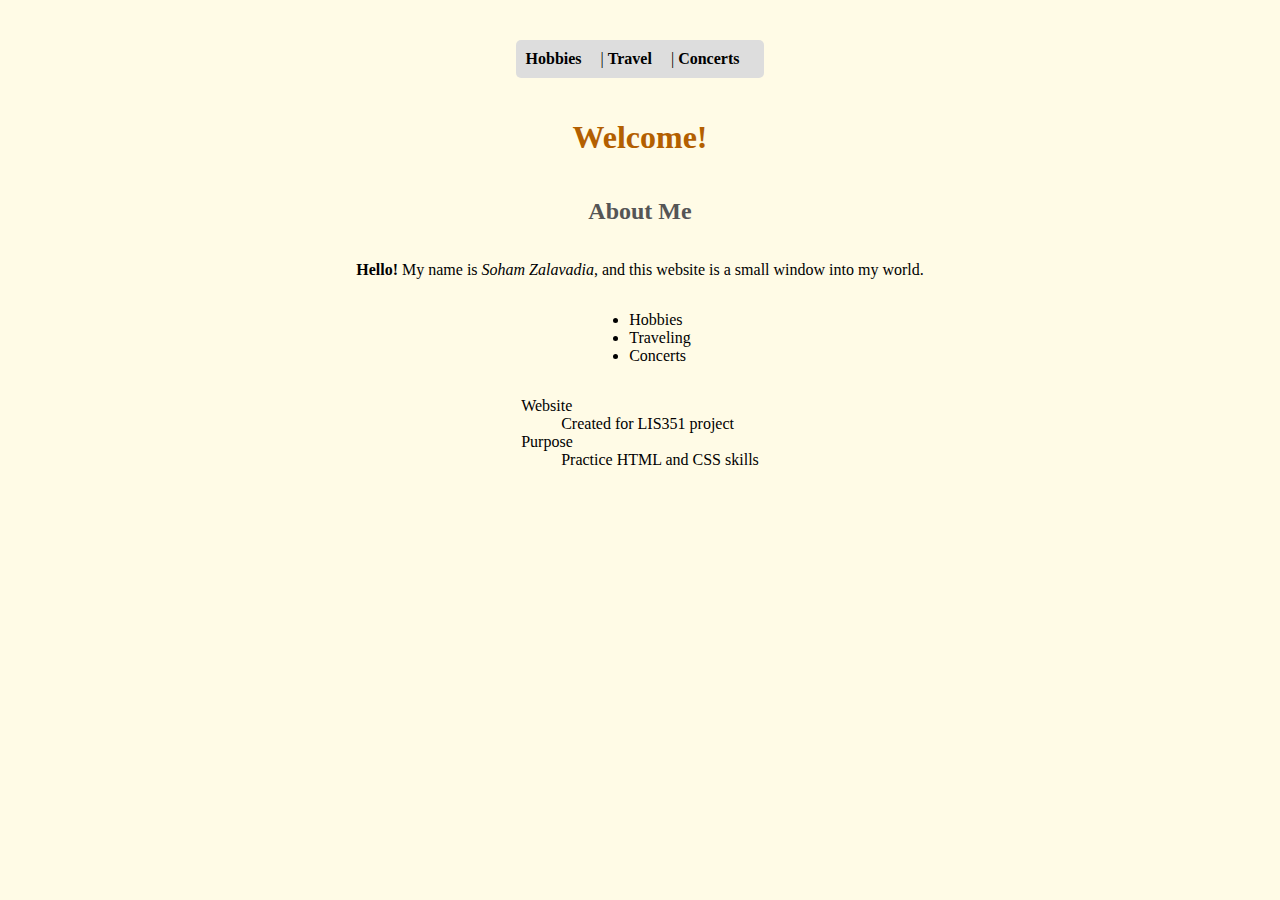
<file: index.html>
<!DOCTYPE html>
<html lang="en">
<head>
  <meta charset="UTF-8">
  <title>Welcome to Soham's Website</title>
  <meta name="viewport" content="width=device-width, initial-scale=1">
  <link rel="stylesheet" href="style.css">
</head>
<body class="homepage">
  <nav>
    
    <a href="hobbies/hobbies.html">Hobbies</a> |
    <a href="travel/travel.html">Travel</a> |
    <a href="concerts/concerts.html">Concerts</a>
  </nav>

  <h1>Welcome!</h1>
  <h2>About Me</h2>
  <p><strong>Hello!</strong> My name is <em>Soham Zalavadia</em>, and this website is a small window into my world.</p>

  <ul>
    <li>Hobbies</li>
    <li>Traveling</li>
    <li>Concerts</li>
  </ul>

  <dl>
    <dt>Website</dt>
    <dd>Created for LIS351 project</dd>
    <dt>Purpose</dt>
    <dd>Practice HTML and CSS skills</dd>
  </dl>



  
</body>
</html>
</file>
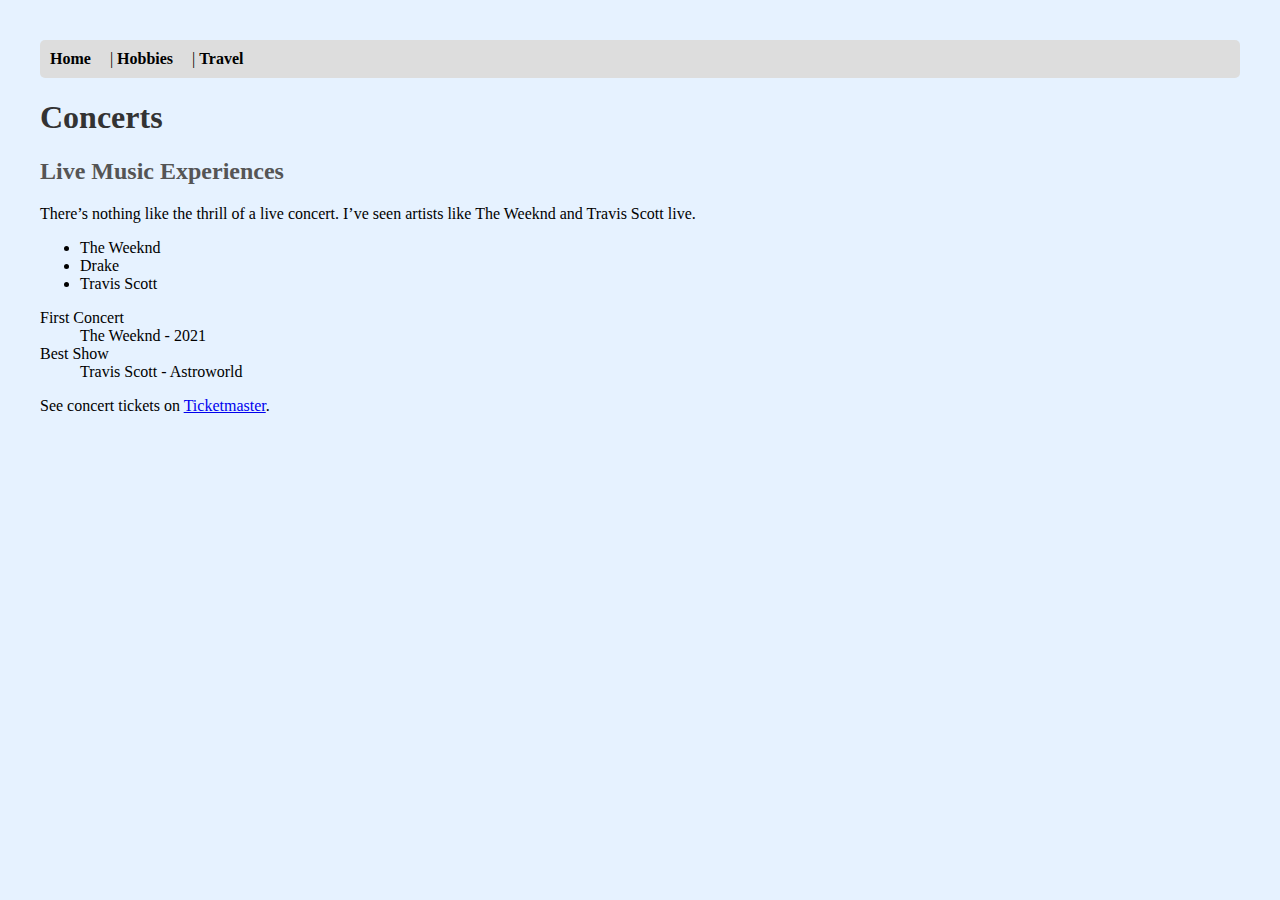
<file: concerts/concerts.html>
<!DOCTYPE html>
<html lang="en">
<head>
  <meta charset="UTF-8">
  <title>Concerts</title>
  <meta name="viewport" content="width=device-width, initial-scale=1">
  <link rel="stylesheet" href="../style.css">
</head>
<body>
  <nav>
    <a href="../index.html">Home</a> |
    <a href="../hobbies/hobbies.html">Hobbies</a> |
    <a href="../travel/travel.html">Travel</a>
  </nav>

  <h1>Concerts</h1>
  <h2>Live Music Experiences</h2>
  <p>There’s nothing like the thrill of a live concert. I’ve seen artists like The Weeknd and Travis Scott live.</p>

  <ul>
    <li>The Weeknd</li>
    <li>Drake</li>
    <li>Travis Scott</li>
  </ul>

  <dl>
    <dt>First Concert</dt>
    <dd>The Weeknd - 2021</dd>
    <dt>Best Show</dt>
    <dd>Travis Scott - Astroworld</dd>
  </dl>



  <p>See concert tickets on <a href="https://www.ticketmaster.com" target="_blank">Ticketmaster</a>.</p>
</body>
</html>
</file>
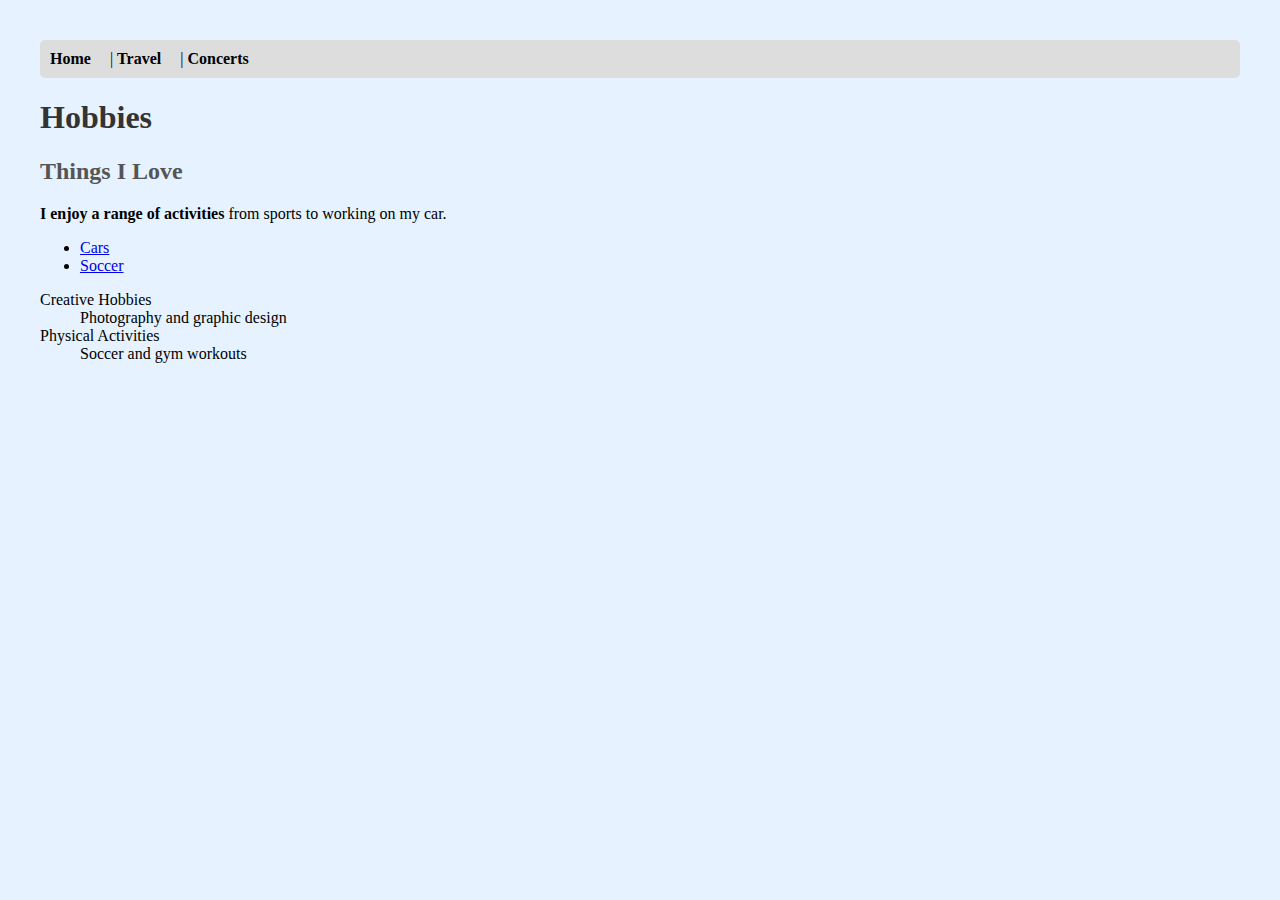
<file: hobbies/hobbies.html>
<!DOCTYPE html>
<html lang="en">
<head>
  <meta charset="UTF-8">
  <title>My Hobbies</title>
  <meta name="viewport" content="width=device-width, initial-scale=1">
  <link rel="stylesheet" href="../style.css">
</head>
<body>
  <nav>
    <a href="../index.html">Home</a> |
    <a href="../travel/travel.html">Travel</a> |
    <a href="../concerts/concerts.html">Concerts</a>
  </nav>

  <h1>Hobbies</h1>
  <h2>Things I Love</h2>
  <p><strong>I enjoy a range of activities</strong> from sports to working on my car.</p>

  <ul>
    <li><a href="cars/cars.html">Cars</a></li>
    <li><a href="soccer/soccer.html">Soccer</a></li>
  </ul>

  <dl>
    <dt>Creative Hobbies</dt>
    <dd>Photography and graphic design</dd>
    <dt>Physical Activities</dt>
    <dd>Soccer and gym workouts</dd>
  </dl>

  

  
</body>
</html>
</file>
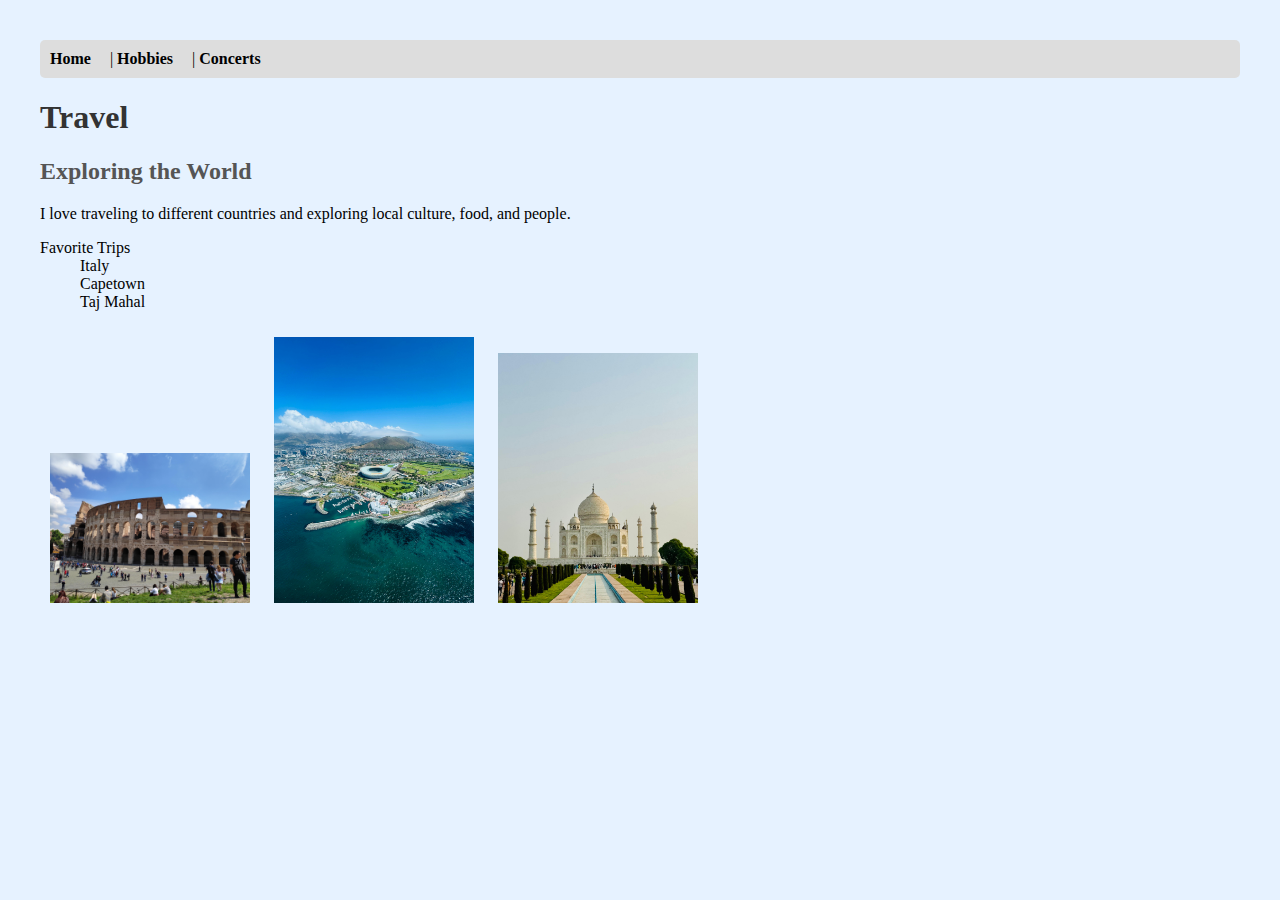
<file: travel/travel.html>
<!DOCTYPE html>
<html lang="en">
<head>
  <meta charset="UTF-8">
  <title>Travel</title>
  <meta name="viewport" content="width=device-width, initial-scale=1">
  <link rel="stylesheet" href="../style.css">
</head>
<body>
  <nav>
    <a href="../index.html">Home</a> |
    <a href="../hobbies/hobbies.html">Hobbies</a> |
   
    <a href="../concerts/concerts.html">Concerts</a>
  </nav>

  <h1>Travel</h1>
  <h2>Exploring the World</h2>
  <p>I love traveling to different countries and exploring local culture, food, and people.</p>

  

  <dl>
    <dt>Favorite Trips</dt>
    <dd>Italy </dd>
	<dd>Capetown </dd>
    <dd>Taj Mahal </dd>
  </dl>

  <img src="../images/colosseum.jpg" alt="Colosseum">
  <img src="../images/capetown.jpg" alt="Aerial View - Capetown">
  <img src="../images/tajmahal.jpg" alt="The face of Taj Mahal">


</body>
</html>
</file>
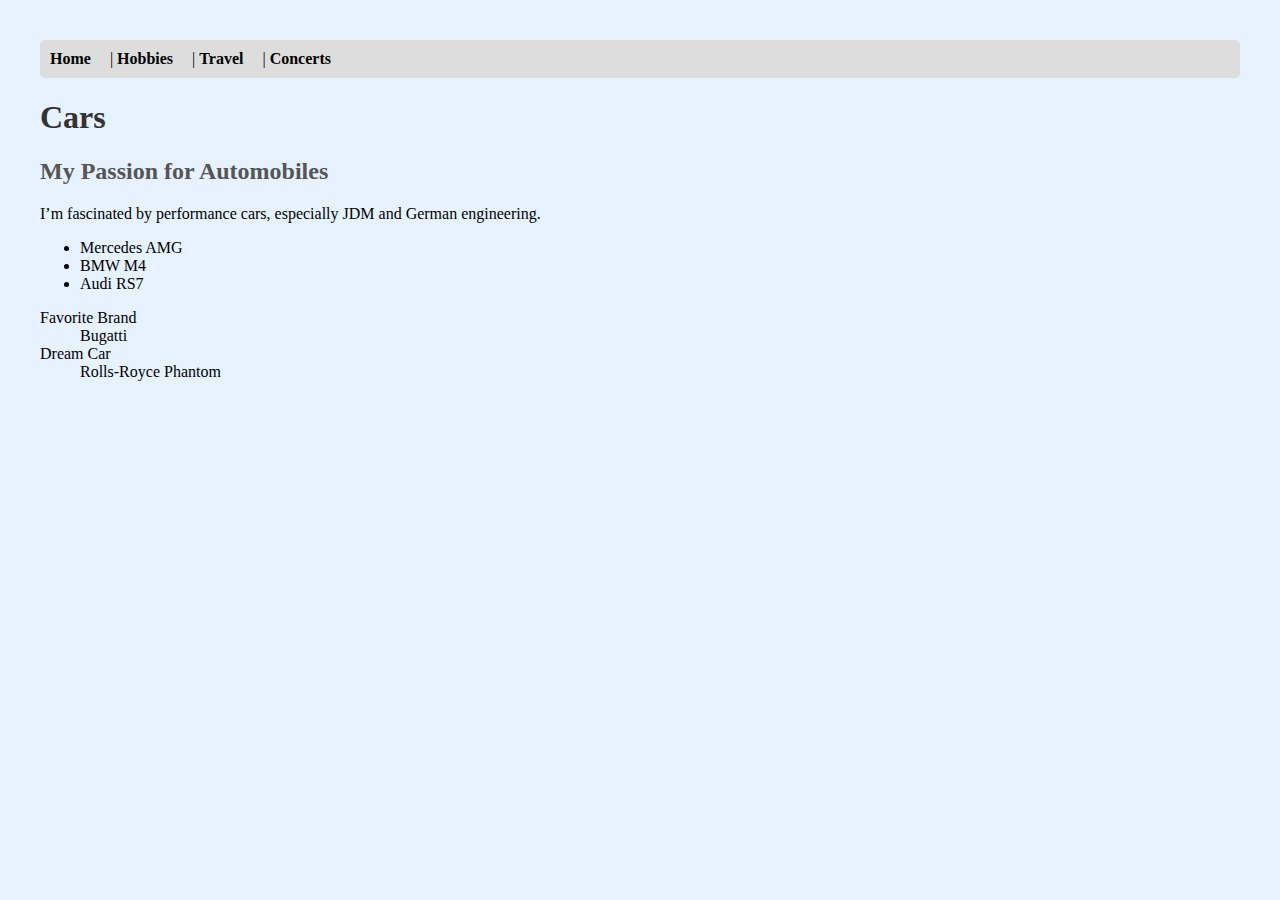
<file: hobbies/cars/cars.html>
<!DOCTYPE html>
<html lang="en">
<head>
  <meta charset="UTF-8">
  <title>Cars</title>
  <meta name="viewport" content="width=device-width, initial-scale=1">
  <link rel="stylesheet" href="../../style.css">
</head>
<body>
  <nav>
    <a href="../../index.html">Home</a> |
    <a href="../hobbies.html">Hobbies</a> |
    <a href="../../travel/travel.html">Travel</a> |
    <a href="../../concerts/concerts.html">Concerts</a>
  </nav>

  <h1>Cars</h1>
  <h2>My Passion for Automobiles</h2>
  <p>I’m fascinated by performance cars, especially JDM and German engineering.</p>

  <ul>
    <li>Mercedes AMG</li>
    <li>BMW M4</li>
    <li>Audi RS7</li>
  </ul>

  <dl>
    <dt>Favorite Brand</dt>
    <dd>Bugatti</dd>
    <dt>Dream Car</dt>
    <dd>Rolls-Royce Phantom</dd>
  </dl>

  


</body>
</html>
</file>
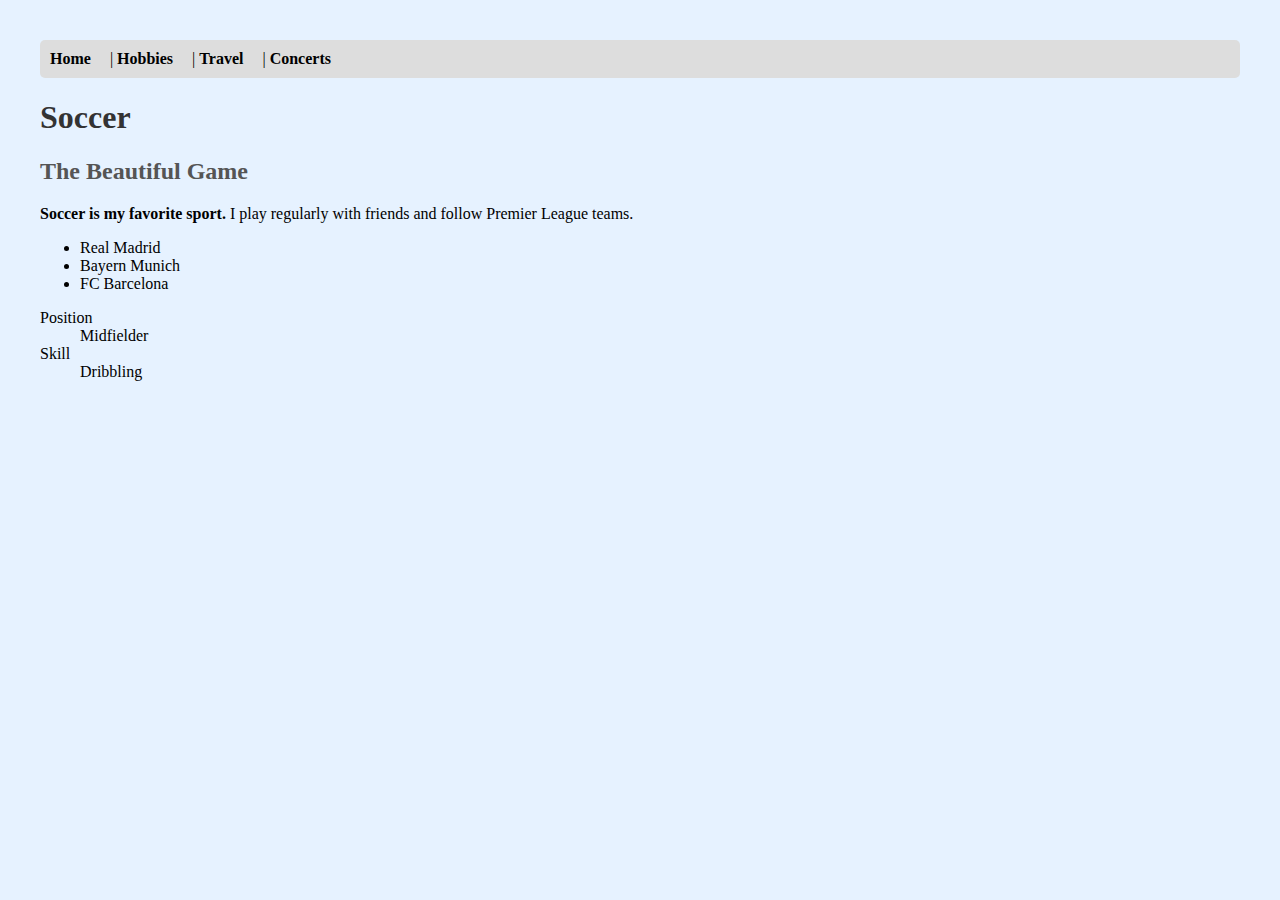
<file: hobbies/soccer/soccer.html>
<!DOCTYPE html>
<html lang="en">
<head>
  <meta charset="UTF-8">
  <title>Soccer</title>
  <meta name="viewport" content="width=device-width, initial-scale=1">
  <link rel="stylesheet" href="../../style.css">
</head>
<body>
  <nav>
    <a href="../../index.html">Home</a> |
    <a href="../hobbies.html">Hobbies</a> |
    <a href="../../travel/travel.html">Travel</a> |
    <a href="../../concerts/concerts.html">Concerts</a>
  </nav>

  <h1>Soccer</h1>
  <h2>The Beautiful Game</h2>
  <p><strong>Soccer is my favorite sport.</strong> I play regularly with friends and follow Premier League teams.</p>

  <ul>
    <li>Real Madrid</li>
    <li>Bayern Munich</li>
    <li>FC Barcelona</li>
  </ul>

  <dl>
    <dt>Position</dt>
    <dd>Midfielder</dd>
    <dt>Skill</dt>
    <dd>Dribbling</dd>
  </dl>

  


</body>
</html>
</file>
<file: style.css>
/* General styles for all pages */
body {
  font-family: Georgia, serif;
  margin: 20px;
  padding: 20px;
  background-color: #e6f2ff; /* Light blue for most pages */
}

h1 {
  font-size: 2em;
  color: #333;
}

h2 {
  font-size: 1.5em;
  color: #555;
}

nav {
  background-color: #ddd;
  padding: 10px;
  margin-bottom: 20px;
  border-radius: 5px;
}

nav a {
  margin-right: 15px;
  text-decoration: none;
  color: #000;
  font-weight: bold;
}

img {
  margin: 10px;
  width: 200px;
  height: auto;
}

/* ✅ Unique layout only for the homepage */
body.homepage {
  background-color: #fffbe6; /* Soft yellow */
  display: flex;
  flex-direction: column;
  align-items: center;
}

body.homepage h1 {
  color: #b35f00;
}

body.homepage p {
  max-width: 700px;
  text-align: center;
}
</file>
